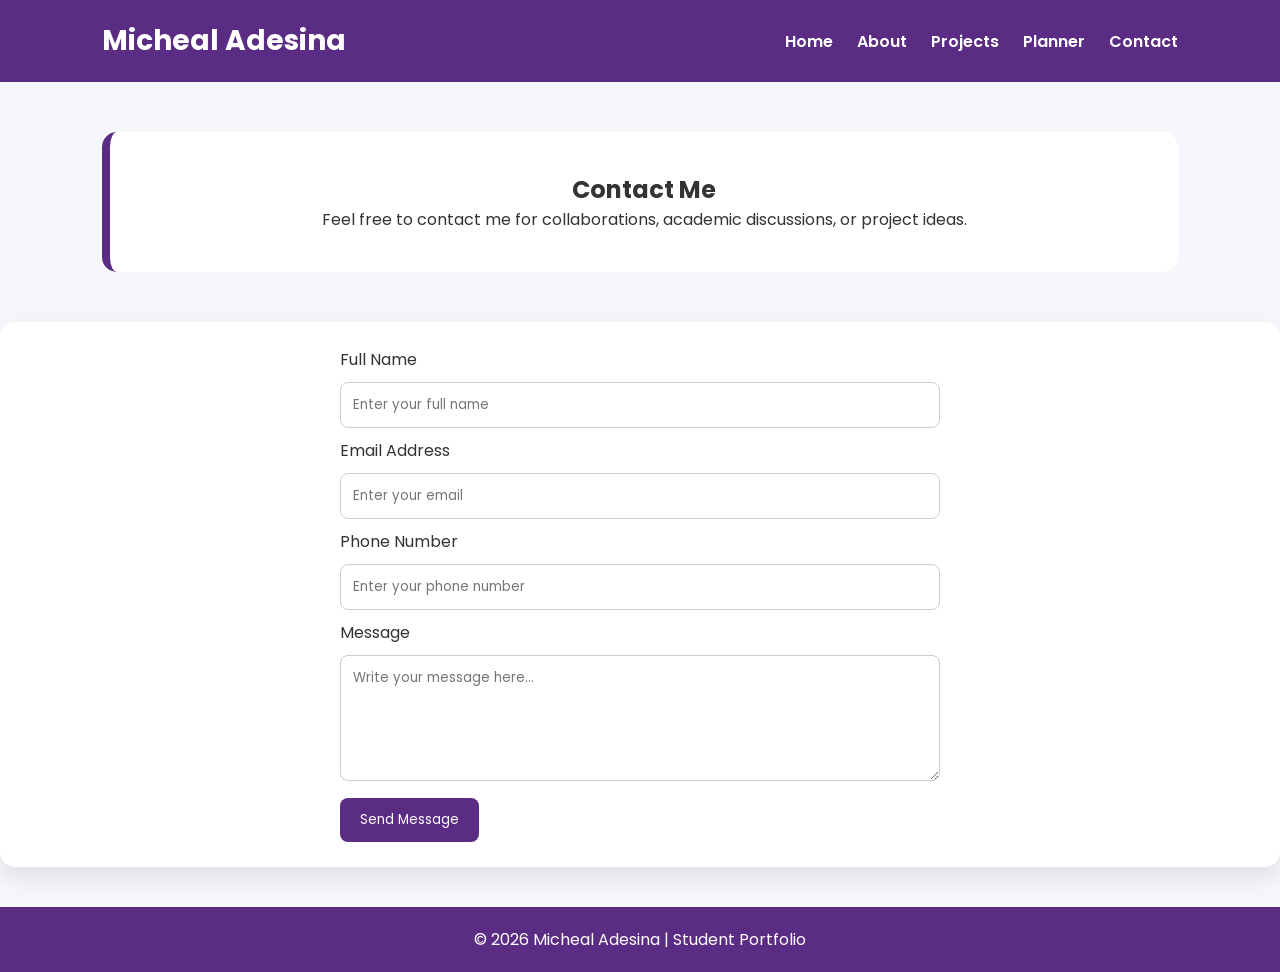
<file: contact.html>
<!DOCTYPE html>
<html lang="en">
<head>
<meta charset="UTF-8">
<meta name="viewport" content="width=device-width, initial-scale=1.0">

<title>Contact | Micheal Adesina</title>

<link rel="stylesheet" href="css/style.css">

<link href="https://fonts.googleapis.com/css2?family=Poppins:wght@300;400;600;700&display=swap" rel="stylesheet">

</head>

<body>

<header class="header">

<div class="logo">
<h2>Micheal Adesina</h2>
</div>

<nav>
<a href="index.html">Home</a>
<a href="about.html">About</a>
<a href="projects.html">Projects</a>
<a href="planner.html">Planner</a>
<a href="contact.html">Contact</a>
</nav>

</header>

<main>

<section class="quote">

<h1>Contact Me</h1>

<p>
Feel free to contact me for collaborations, academic discussions, or project ideas.
</p>

</section>

<section class="card">

<form id="contactForm">

<label>Full Name</label>
<input type="text" id="name" placeholder="Enter your full name">

<label>Email Address</label>
<input type="email" id="email" placeholder="Enter your email">

<label>Phone Number</label>
<input type="text" id="phone" placeholder="Enter your phone number">

<label>Message</label>
<textarea id="message" rows="5" placeholder="Write your message here..."></textarea>

<button type="submit">
Send Message
</button>

</form>

</section>

</main>

<footer>

<p>© 2026 Micheal Adesina | Student Portfolio</p>

</footer>

<script src="js/script.js"></script>

</body>
</html>
</file>
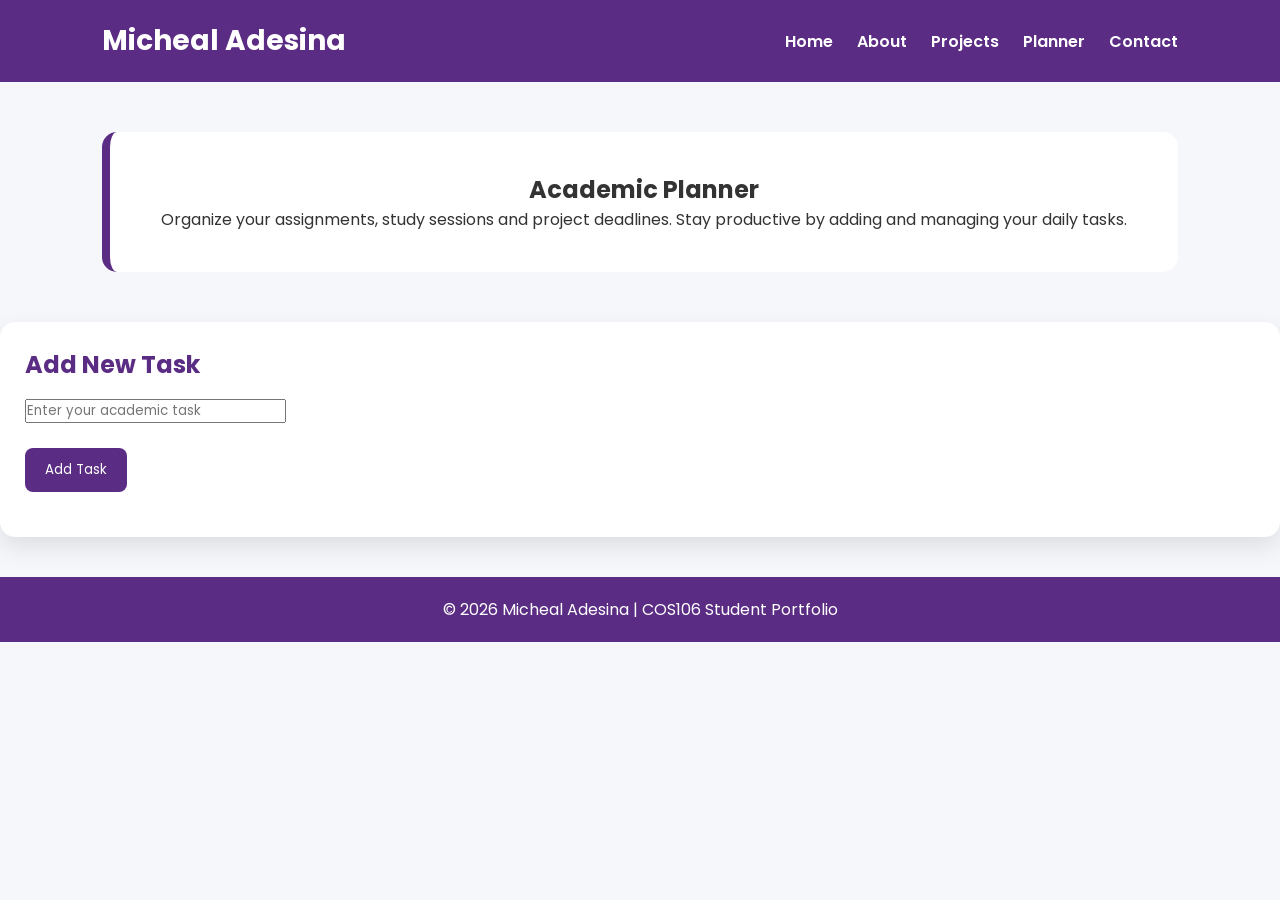
<file: planner.html>
<!DOCTYPE html>
<html lang="en">
<head>
<meta charset="UTF-8">
<meta name="viewport" content="width=device-width, initial-scale=1.0">

<title>Academic Planner | Micheal Adesina</title>

<link rel="stylesheet" href="css/style.css">

<link href="https://fonts.googleapis.com/css2?family=Poppins:wght@300;400;600;700&display=swap" rel="stylesheet">

</head>

<body>

<header class="header">

<div class="logo">
<h2>Micheal Adesina</h2>
</div>

<nav>
<a href="index.html">Home</a>
<a href="about.html">About</a>
<a href="projects.html">Projects</a>
<a href="planner.html">Planner</a>
<a href="contact.html">Contact</a>
</nav>

</header>

<main>

<section class="quote">

<h1>Academic Planner</h1>

<p>
Organize your assignments, study sessions and project deadlines.
Stay productive by adding and managing your daily tasks.
</p>

</section>

<section class="card">

<h2>Add New Task</h2>

<input
type="text"
id="taskInput"
placeholder="Enter your academic task">

<br><br>

<button onclick="addTask()">
Add Task
</button>

<ul id="taskList"></ul>

</section>

</main>

<footer>

<p>© 2026 Micheal Adesina | COS106 Student Portfolio</p>

</footer>

<script src="js/script.js"></script>

</body>
</html>
</file>
<file: css/style.css>
/* Google Font */
*{
    margin:0;
    padding:0;
    box-sizing:border-box;
    font-family:'Poppins',sans-serif;
}

body{
    background:#f5f7fb;
    color:#333;
}

/* Header */

.header{
    display:flex;
    justify-content:space-between;
    align-items:center;
    padding:20px 8%;
    background:#5B2C83;
    color:white;
    position:sticky;
    top:0;
}

.logo h2{
    font-size:28px;
}

nav a{
    color:white;
    text-decoration:none;
    margin-left:20px;
    font-weight:600;
    transition:.3s;
}

nav a:hover{
    color:#7FFFD4;
}

/* Hero */

.hero{
    display:flex;
    justify-content:space-between;
    align-items:center;
    padding:70px 8%;
    background:linear-gradient(135deg,#5B2C83,#00BFA6);
    color:white;
    flex-wrap:wrap;
}

.hero-text{
    flex:1;
    min-width:300px;
}

.hero-text h1{
    font-size:45px;
    margin-bottom:20px;
}

.hero-text p{
    margin-bottom:30px;
    line-height:1.8;
}

.hero-image{
    flex:1;
    text-align:center;
}

.hero-image img{
    width:280px;
    height:280px;
    object-fit:cover;
    border-radius:50%;
    border:6px solid white;
    box-shadow:0 10px 30px rgba(0,0,0,.3);
}

/* Button */

.btn{
    display:inline-block;
    background:white;
    color:#5B2C83;
    padding:12px 25px;
    border-radius:30px;
    text-decoration:none;
    font-weight:bold;
    transition:.3s;
}

.btn:hover{
    background:#7FFFD4;
    color:#222;
}

/* Sections */

.info{
    display:grid;
    grid-template-columns:repeat(auto-fit,minmax(320px,1fr));
    gap:25px;
    padding:50px 8%;
}

.card{
    background:white;
    padding:25px;
    border-radius:15px;
    box-shadow:0 10px 25px rgba(0,0,0,.1);
}

.card h2{
    color:#5B2C83;
    margin-bottom:15px;
}

/* Table */

table{
    width:100%;
    border-collapse:collapse;
}

table th,
table td{
    padding:12px;
    border:1px solid #ddd;
}

table th{
    background:#5B2C83;
    color:white;
}

/* Skills */

.skills{
    padding:60px 8%;
    text-align:center;
}

.skills h2{
    color:#5B2C83;
    margin-bottom:25px;
}

.skill-box{
    display:inline-block;
    margin:10px;
    padding:15px 25px;
    background:#00BFA6;
    color:white;
    border-radius:30px;
    font-weight:bold;
    transition:.3s;
}

.skill-box:hover{
    transform:translateY(-5px);
}

/* Quote */

.quote{
    background:white;
    margin:50px 8%;
    padding:40px;
    border-left:8px solid #5B2C83;
    border-radius:15px;
    text-align:center;
}

.quote h2{
    margin-bottom:15px;
    color:#5B2C83;
}

/* Forms */

form{
    max-width:600px;
    margin:auto;
}

form input,
form textarea{
    width:100%;
    padding:12px;
    margin:10px 0;
    border:1px solid #ccc;
    border-radius:8px;
}

button{
    background:#5B2C83;
    color:white;
    padding:12px 20px;
    border:none;
    border-radius:8px;
    cursor:pointer;
}

button:hover{
    background:#00BFA6;
}

/* Planner */

#taskList{
    list-style:none;
    margin-top:20px;
}

#taskList li{
    background:white;
    margin:10px 0;
    padding:15px;
    border-left:6px solid #5B2C83;
    border-radius:10px;
}

/* Footer */

footer{
    background:#5B2C83;
    color:white;
    text-align:center;
    padding:20px;
    margin-top:40px;
}

/* Responsive */

@media(max-width:768px){

.hero{
    text-align:center;
}

.header{
    flex-direction:column;
}

nav{
    margin-top:15px;
}

nav a{
    display:block;
    margin:10px 0;
}

.hero-text h1{
    font-size:35px;
}

}
</file>
